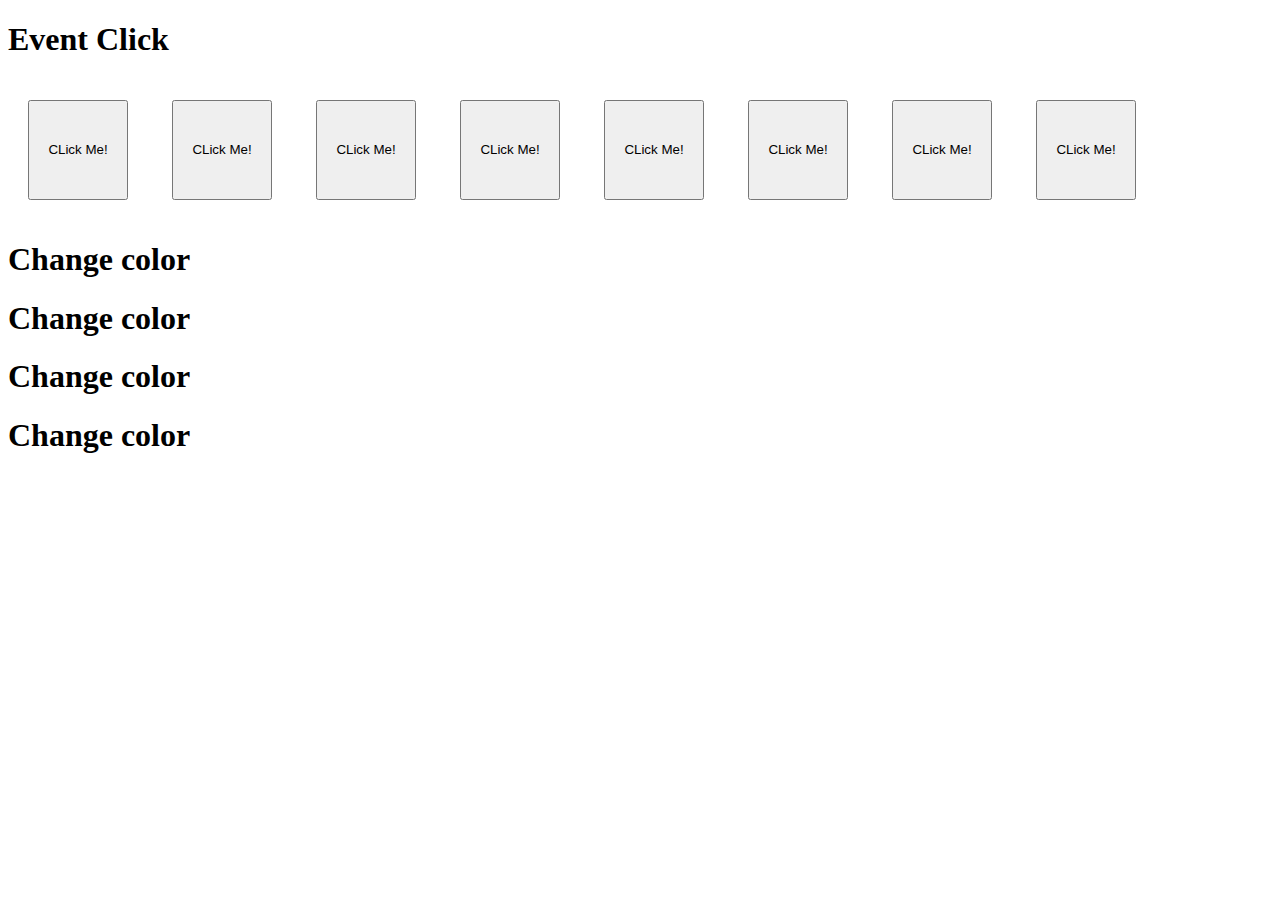
<file: event/index.html>
<!DOCTYPE html>
<html lang="en">
  <head>
    <meta charset="UTF-8" />
    <meta http-equiv="X-UA-Compatible" content="IE=edge" />
    <meta name="viewport" content="width=device-width, initial-scale=1.0" />
    <title>Latihan Event</title>
    <link rel="stylesheet" href="app.css" />
  </head>
  <body>
    <h1>Event Click</h1>
    <button id="clickMe">CLick Me!</button>
    <button id="clickMe">CLick Me!</button>
    <button id="clickMe">CLick Me!</button>
    <button id="clickMe">CLick Me!</button>
    <button id="clickMe">CLick Me!</button>
    <button id="clickMe">CLick Me!</button>
    <button id="clickMe">CLick Me!</button>
    <button id="clickMe">CLick Me!</button>
    <h1>Change color</h1>
    <h1>Change color</h1>
    <h1>Change color</h1>
    <h1>Change color</h1>

    <script src="app.js"></script>
  </body>
</html>
</file>
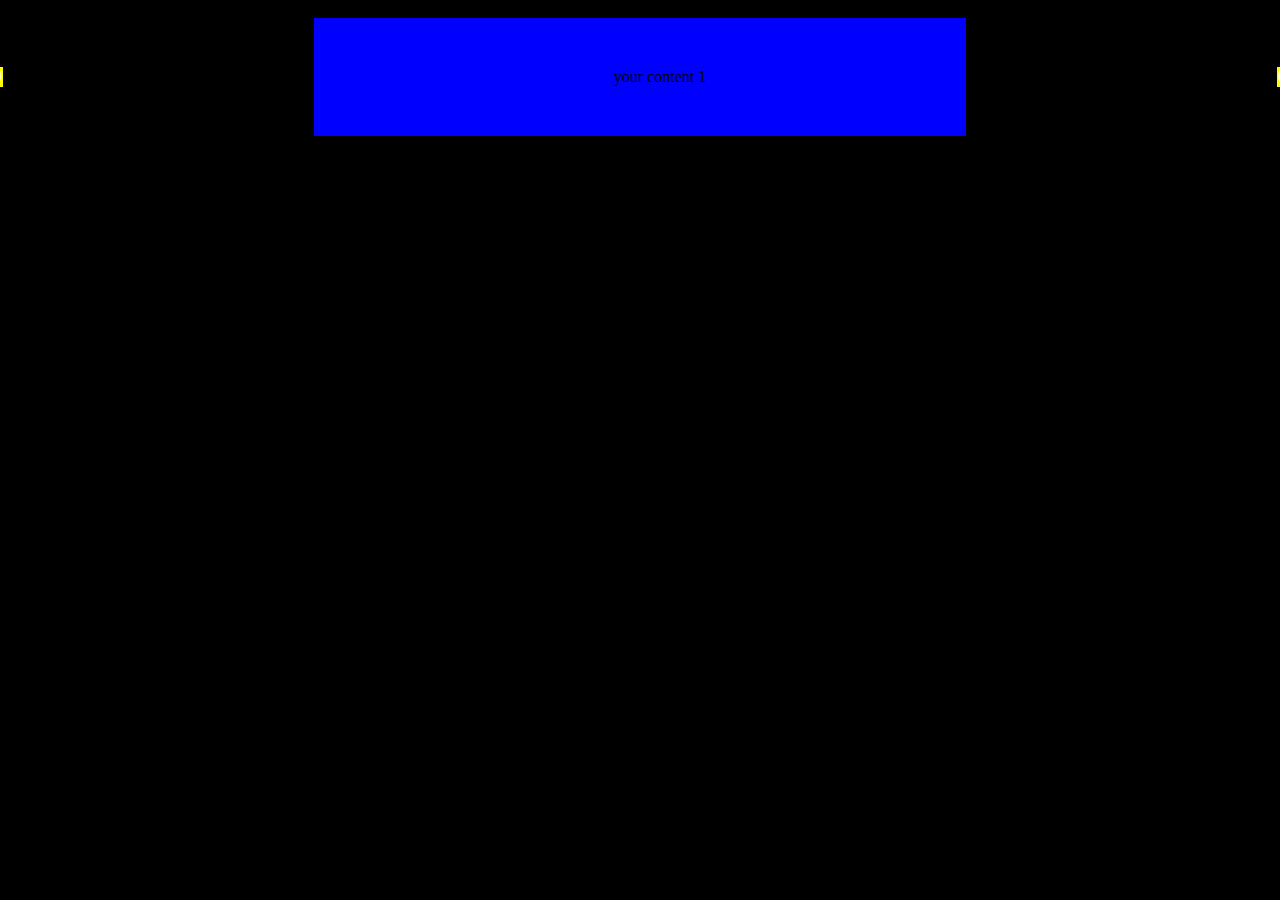
<file: cobajquery.html>
<!DOCTYPE html>
<html lang="en">
  <head>
    <meta charset="UTF-8" />
    <meta name="viewport" content="width=device-width, initial-scale=1.0" />
    <title>Document</title>
    <link rel="stylesheet" href="slick-1.8.1/slick/slick.css" />
    <link rel="stylesheet" href="slick-1.8.1/slick/slick-theme.css" />
    <script src="jquery-3.7.1.min.js"></script>
    <script src="slick-1.8.1/slick/slick.min.js"></script>
    <style>
      body {
        background-color: black;
      }
      .your-class {
        display: flex;
        justify-content: center;
      }
      .your-class div {
        background-color: blue;
        padding: 10px;
        margin: 10px;
        width: 50%;
        text-align: center;
      }
      /* Ubah warna tombol navigasi (prev/next) */
      .slick-prev,
      .slick-next {
        color: red; /* Warna teks */
        background-color: yellow; /* Warna latar */
      }
    </style>
  </head>
  <body>
    <div class="your-class">
      <div>your content 1</div>
      <div>your content 2</div>
      <div>your content 3</div>
    </div>

    <script>
      $(document).ready(function () {
        $(".your-class").slick({
          autoplay: true,
          autoplaySpeed: 1000,
        });
      });
    </script>
  </body>
</html>
</file>
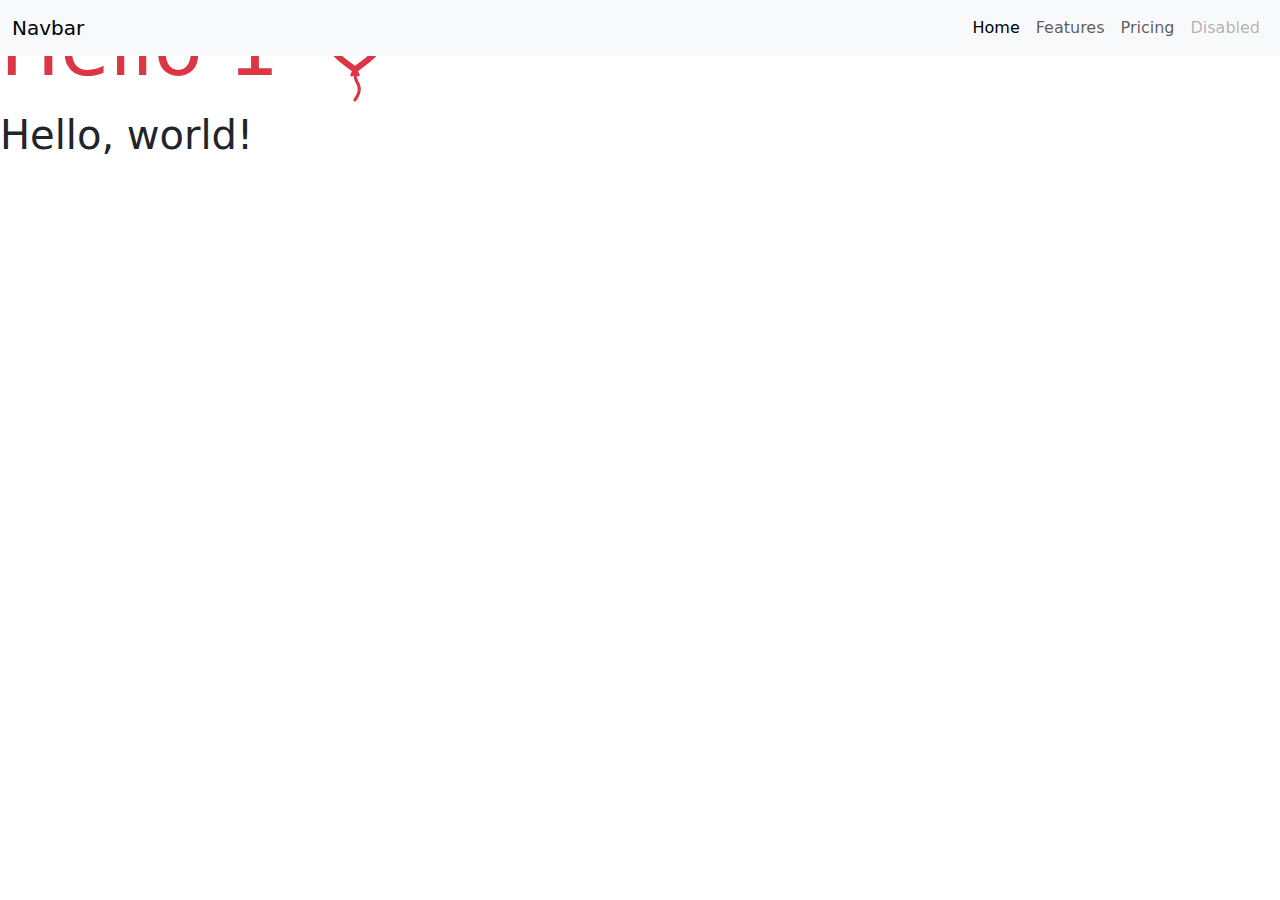
<file: belajar-bootstrap/form.html>
<!DOCTYPE html>
<html lang="en">
  <head>
    <meta charset="utf-8" />
    <meta name="viewport" content="width=device-width, initial-scale=1" />
    <title>Bootstrap demo</title>
    <link href="https://cdn.jsdelivr.net/npm/bootstrap@5.3.3/dist/css/bootstrap.min.css" rel="stylesheet" integrity="sha384-QWTKZyjpPEjISv5WaRU9OFeRpok6YctnYmDr5pNlyT2bRjXh0JMhjY6hW+ALEwIH" crossorigin="anonymous" />
  </head>
  <body>
    <h1 class="display-1 text-danger">
      Hello 1
      <svg xmlns="http://www.w3.org/2000/svg" width="100" height="100" fill="currentColor" class="bi bi-balloon-heart" viewBox="0 0 16 16">
        <path
          fill-rule="evenodd"
          d="m8 2.42-.717-.737c-1.13-1.161-3.243-.777-4.01.72-.35.685-.451 1.707.236 3.062C4.16 6.753 5.52 8.32 8 10.042c2.479-1.723 3.839-3.29 4.491-4.577.687-1.355.587-2.377.236-3.061-.767-1.498-2.88-1.882-4.01-.721zm-.49 8.5c-10.78-7.44-3-13.155.359-10.063q.068.062.132.129.065-.067.132-.129c3.36-3.092 11.137 2.624.357 10.063l.235.468a.25.25 0 1 1-.448.224l-.008-.017c.008.11.02.202.037.29.054.27.161.488.419 1.003.288.578.235 1.15.076 1.629-.157.469-.422.867-.588 1.115l-.004.007a.25.25 0 1 1-.416-.278c.168-.252.4-.6.533-1.003.133-.396.163-.824-.049-1.246l-.013-.028c-.24-.48-.38-.758-.448-1.102a3 3 0 0 1-.052-.45l-.04.08a.25.25 0 1 1-.447-.224l.235-.468ZM6.013 2.06c-.649-.18-1.483.083-1.85.798-.131.258-.245.689-.08 1.335.063.244.414.198.487-.043.21-.697.627-1.447 1.359-1.692.217-.073.304-.337.084-.398"
        />
      </svg>
    </h1>
    <nav class="navbar fixed-top navbar-expand-lg bg-body-tertiary">
      <div class="container-fluid">
        <a class="navbar-brand" href="#">Navbar</a>
        <button class="navbar-toggler" type="button" data-bs-toggle="collapse" data-bs-target="#navbarNav" aria-controls="navbarNav" aria-expanded="false" aria-label="Toggle navigation">
          <span class="navbar-toggler-icon"></span>
        </button>
        <div class="collapse navbar-collapse justify-content-end" id="navbarNav">
          <div class="navbar-nav">
            <a class="nav-link active" aria-current="page" href="#">Home</a>
            <a class="nav-link" href="#">Features</a>
            <a class="nav-link" href="#">Pricing</a>
            <a class="nav-link disabled" aria-disabled="true">Disabled</a>
          </div>
        </div>
      </div>
    </nav>
    <h1>Hello, world!</h1>
    <script src="https://cdn.jsdelivr.net/npm/bootstrap@5.3.3/dist/js/bootstrap.bundle.min.js" integrity="sha384-YvpcrYf0tY3lHB60NNkmXc5s9fDVZLESaAA55NDzOxhy9GkcIdslK1eN7N6jIeHz" crossorigin="anonymous"></script>
  </body>
</html>
</file>
<file: event/app.css>
button {
  width: 100px;
  height: 100px;
  margin: 20px;
}
</file>
